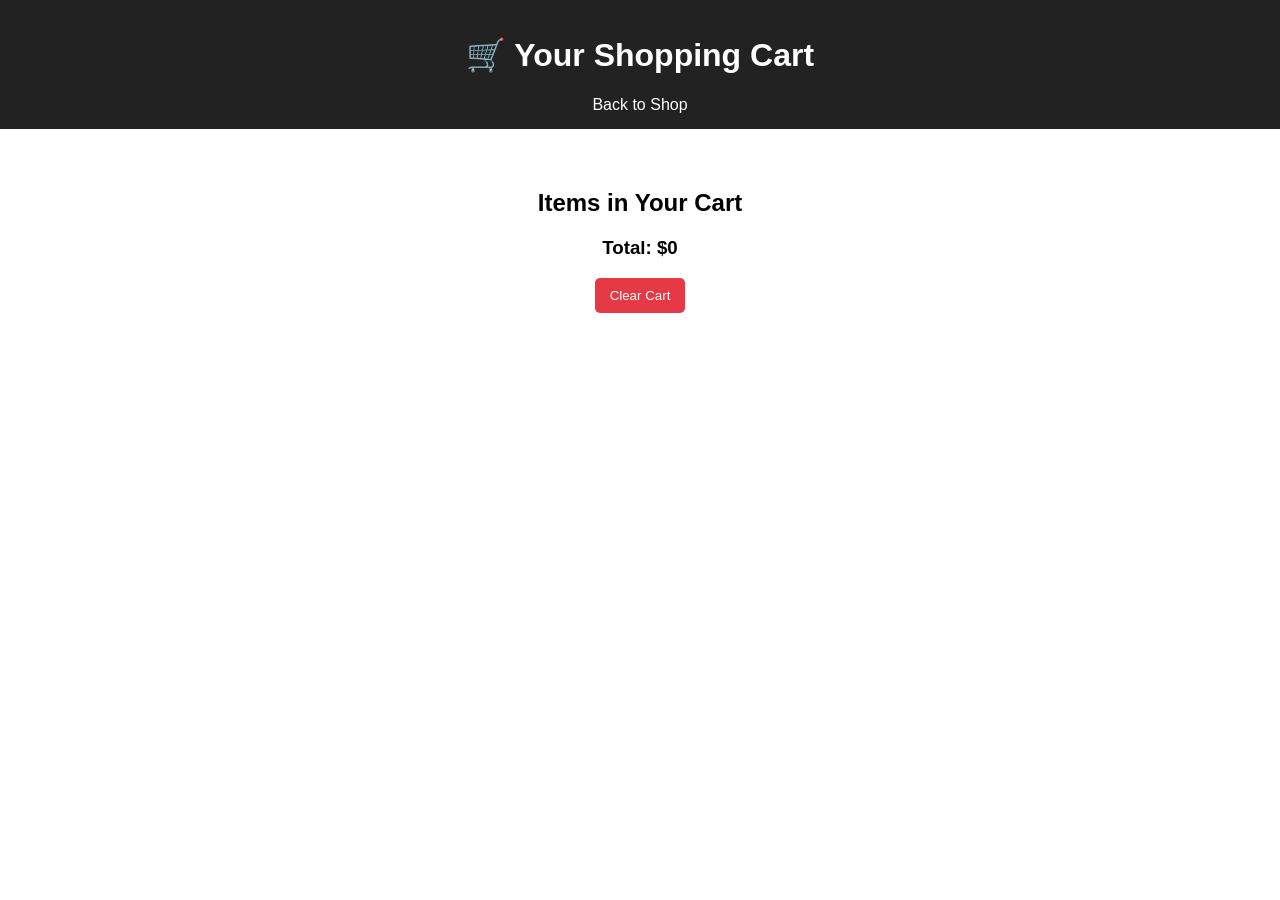
<file: cart.html>
<!DOCTYPE html>
<html lang="en">
<head>
  <meta charset="UTF-8">
  <meta name="viewport" content="width=device-width, initial-scale=1.0">
  <title>Your Cart</title>
  <link rel="stylesheet" href="style.css">
</head>
<body>

  <header>
    <h1>🛒 Your Shopping Cart</h1>
    <nav>
      <a href="index.html">Back to Shop</a>
    </nav>
  </header>

  <section class="cart">
    <h2>Items in Your Cart</h2>
    <div id="cart-items"></div>

    <div class="cart-total">
      <h3>Total: $<span id="cart-total">0</span></h3>
      <button id="clear-cart">Clear Cart</button>
    </div>
  </section>

  <script src="script.js"></script>
</body>
</html>
</file>
<file: style.css>
body {
  font-family: Arial, sans-serif;
  margin: 0;
  padding: 0;
}

header {
  background-color: #222;
  color: white;
  padding: 15px;
  text-align: center;
}

nav a {
  color: white;
  margin: 0 10px;
  text-decoration: none;
}

.hero {
  text-align: center;
  padding: 60px;
  background-color: #f4f4f4;
}

.btn {
  display: inline-block;
  padding: 10px 20px;
  background: #222;
  color: white;
  text-decoration: none;
  border-radius: 4px;
}

.products {
  padding: 10px;
  text-align: center;
}

.product-list {
  display: flex;
  justify-content: center;
  flex-wrap: wrap;
}

.product {
  border: 1px solid #ccc;
  border-radius: 5px;
  margin: 10px;
  width: 200px;
  padding: 10px;
}

.product img {
  width: 100%;
  height: auto;
}

button {
  background-color: #222;
  color: white;
  padding: 8px 12px;
  border: none;
  cursor: pointer;
}

button:hover {
  background-color: #555;
}

footer {
  background-color: #222;
  color: white;
  text-align: center;
  padding: 10px;
}
/* Cart Page */
.cart {
  text-align: center;
  padding: 40px 20px;
}

.cart-item {
  display: flex;
  justify-content: center;
  align-items: center;
  border-bottom: 1px solid #ccc;
  padding: 15px;
  margin: 10px auto;
  width: 60%;
  background: white;
  border-radius: 10px;
  box-shadow: 0 2px 5px rgba(0,0,0,0.1);
}

.cart-item img {
  border-radius: 10px;
  margin-right: 20px;
}

.cart-total {
  margin-top: 20px;
}

#clear-cart {
  background-color: #e63946;
  color: white;
  border: none;
  padding: 10px 15px;
  border-radius: 5px;
  cursor: pointer;
}

#clear-cart:hover {
  background-color: #b71c1c;
}
</file>
